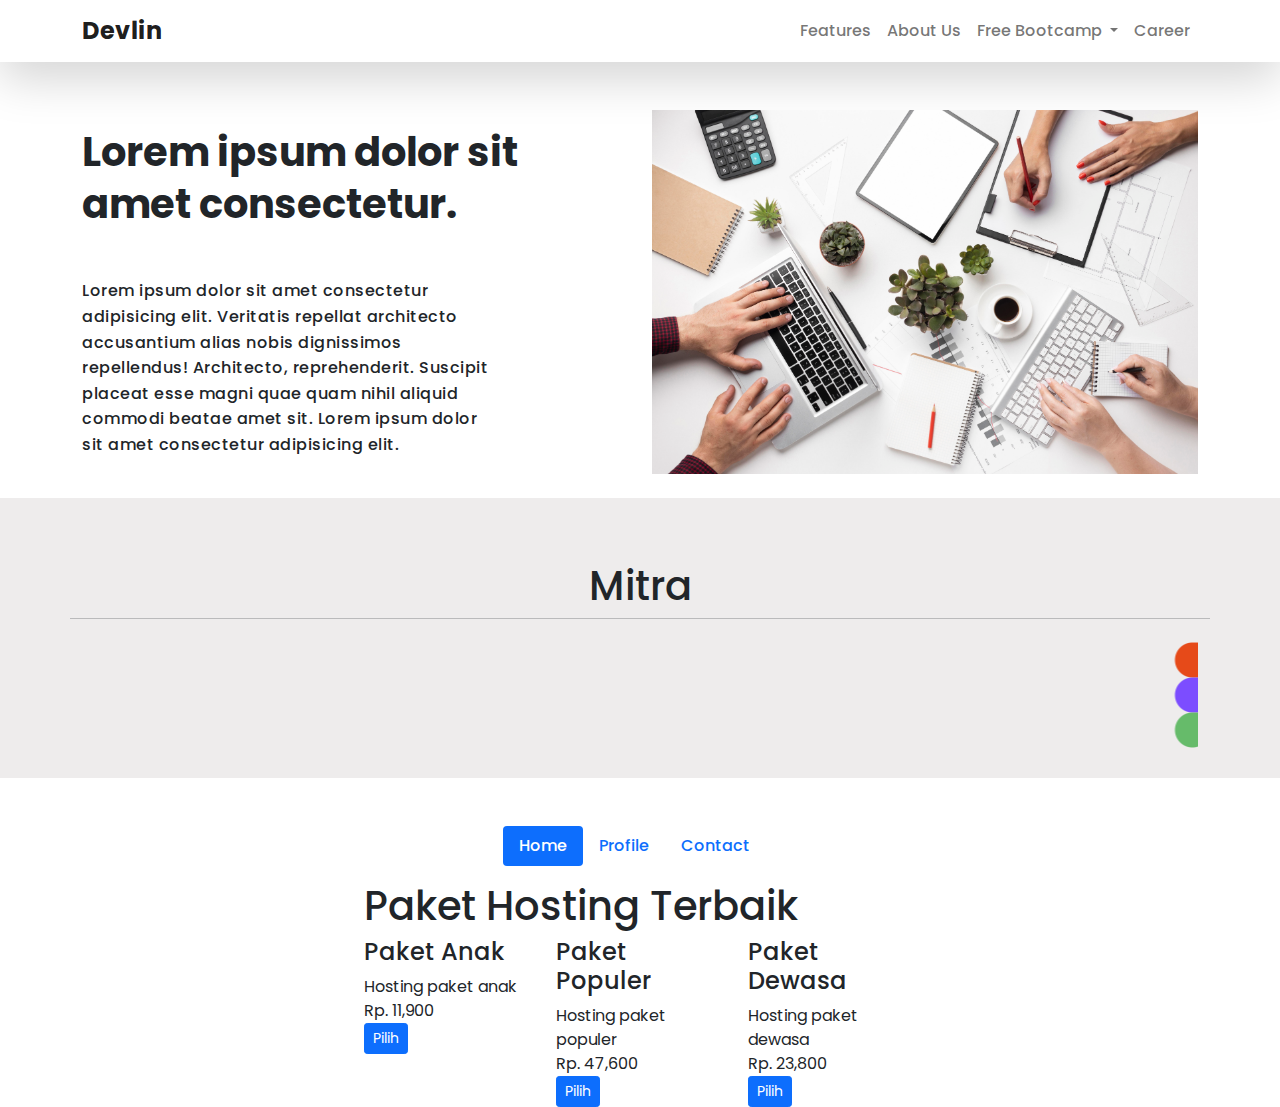
<file: index.html>
<!DOCTYPE html>
<html lang="en">
  <head>
    <meta charset="UTF-8">
    <meta http-equiv="X-UA-Compatible" content="IE=edge">
    <meta name="viewport" content="width=device-width, initial-scale=1.0">
    <title>Web Devlin</title>
    <link rel="stylesheet" href="./assets/css/bootstrap.min.css">
    <link rel="stylesheet" href="./assets/customcss/style.css">
    <link href="https://fonts.googleapis.com/css2?family=Poppins:wght@300;400;500;600;700;800&display=swap" rel="stylesheet">
  </head>
  <body>
    
    <!-- Awal Section 1 -->
    <section class="shadow-lg">
      <nav class="container navbar navbar-expand-lg navbar-light px-0">
        <div class="container-fluid">
          <a class="navbar-brand" href="index.html">Devlin</a>
          <button class="navbar-toggler" type="button" data-bs-toggle="collapse" data-bs-target="#navbarNavDropdown" aria-controls="navbarNavDropdown" aria-expanded="false" aria-label="Toggle navigation">
            <span class="navbar-toggler-icon"></span>
          </button>
          <div class="collapse navbar-collapse" id="navbarNavDropdown">
            <ul class="navbar-right navbar-nav ml-auto">
              <li class="nav-item">
                <a class="nav-link" href="#">Features</a>
              </li>
              <li class="nav-item">
                <a class="nav-link" href="#">About Us</a>
              </li>
              <li class="nav-item dropdown">
                <a class="nav-link dropdown-toggle" href="#" id="navbarDropdownMenuLink" role="button" data-bs-toggle="dropdown" aria-expanded="false">
                  Free Bootcamp 
                </a>
                <ul class="dropdown-menu" aria-labelledby="navbarDropdownMenuLink">
                  <li>
                    <a class="dropdown-item" href="#">Frontend Developer</a>
                  </li>
                  <li>
                    <a class="dropdown-item" href="#">Backend Developer</a>
                  </li>
                  <li>
                    <a class="dropdown-item" href="#">Data Science</a>
                  </li>
                </ul>
              </li>
              <li class="nav-item">
                <a class="nav-link" aria-current="page" href="#">Career</a>
              </li>
            </ul>
          </div>
        </div>
      </nav>
    </section>
    <!-- Akhir Section 1 -->

    <!-- Awal Section 2 -->
    <section class="mt-5">
      <div class="container">
        <div class="row-jumbotron row align-items-center">
          <div class="col">
            <div class="wrapper-headline">
              <h1 class="headline-h1 mb-5">Lorem ipsum dolor sit amet consectetur.</h1>
              <div class="headline-paragraf">
                Lorem ipsum dolor sit amet consectetur adipisicing elit. Veritatis repellat architecto accusantium alias nobis dignissimos repellendus! Architecto, reprehenderit. Suscipit placeat esse magni quae quam nihil aliquid commodi beatae amet sit. Lorem ipsum dolor sit amet consectetur adipisicing elit. 
              </div>
            </div>
          </div>
          <div class="col">
            <img class="image-jumbotron" src="./assets/image/jumbotron.jpg" alt="gambar-image">
          </div>
        </div>
      </div>
    </section>
    <!-- Akhir Section 2 -->

    <!-- Awal Section 3 -->
    <section class="section-clients mt-4 p-3">
      <div class="container mt-5">
        <div class="row">
          <h1 class="text-center mitra-section">Mitra</h1>
          <hr>
        </div>
        <marquee>
          <div class="row row-client">
            <div class="col-6 col-sm-3">
              <img src="./assets/image/clients/figma.png" alt="client-image">
            </div>
            <div class="col-6 col-sm-3">
              <img src="./assets/image/clients/google-cloud.png" alt="client-image">
            </div>
            <div class="col-6 col-sm-3">
              <img src="./assets/image/clients/microsoft.png" alt="client-image">
            </div>
            <div class="col-6 col-sm-3">
              <img src="./assets/image/clients/wordpress.png" alt="client-image">
            </div>
          </div>
        </marquee>
      </div>
    </section>
    <!-- Akhir Section 3 -->

    <!-- Awal Section 4 -->
    <section class="section-tabs">
      <div class="container">
        <div class="row">
          <ul class="d-flex justify-content-center nav nav-pills mb-3 mt-5" id="pills-tab" role="tablist">
            <li class="nav-item" role="presentation">
              <button class="nav-link active" id="pills-home-tab" data-bs-toggle="pill" data-bs-target="#pills-home" type="button" role="tab" aria-controls="pills-home" aria-selected="true">Home</button>
            </li>
            <li class="nav-item" role="presentation">
              <button class="nav-link" id="pills-profile-tab" data-bs-toggle="pill" data-bs-target="#pills-profile" type="button" role="tab" aria-controls="pills-profile" aria-selected="false">Profile</button>
            </li>
            <li class="nav-item" role="presentation">
              <button class="nav-link" id="pills-contact-tab" data-bs-toggle="pill" data-bs-target="#pills-contact" type="button" role="tab" aria-controls="pills-contact" aria-selected="false">Contact</button>
            </li>
          </ul>
          
          <div class="d-flex justify-content-center tab-content" id="pills-tabContent">
            <div class="tab-pane fade show active" id="pills-home" role="tabpanel" aria-labelledby="pills-home-tab">
              <h1 class="section-hosting-title">Paket Hosting Terbaik</h1>
              <div class="row">
                <div class="col">
                  <div class="wrapper-card">
                    <div>
                      <h4 class="section-hosting-card">Paket Anak</h4>
                      Hosting paket anak<br>
                      Rp. 11,900 <br>
                      <button class="border-none btn btn-sm btn-primary">Pilih</button>
                    </div>
                  </div>
                </div>
                <div class="col">
                  <div class="wrapper-card">
                    <div>
                      <h4 class="section-hosting-card">Paket Populer</h4>
                      Hosting paket populer <br>
                      Rp. 47,600 <br>
                      <button class="border-none btn btn-sm btn-primary">Pilih</button>
                    </div>
                  </div>
                </div>
                <div class="col">
                  <div class="wrapper-card">
                    <div>
                      <h4 class="section-hosting-card">Paket Dewasa</h4>
                      Hosting paket dewasa<br>
                      Rp. 23,800 <br>
                      <button class="border-none btn btn-sm btn-primary">Pilih</button>
                    </div>
                  </div>
                </div>
              </div>
            </div>

            <div class="tab-pane fade" id="pills-profile" role="tabpanel" aria-labelledby="pills-profile-tab">
              
            </div>
            <div class="tab-pane fade" id="pills-contact" role="tabpanel" aria-labelledby="pills-contact-tab">
              
            </div>
          </div>
        </div>
      </div>
    </section>
    <!-- Akhir Section 4 -->

    <script src="./assets/js/bootstrap.min.js"></script>
  </body>
</html>
</file>
<file: assets/customcss/style.css>
@import url('https://fonts.googleapis.com/css2?family=Poppins:wght@300;400;500;600;700;800&display=swap');
html, body {
  /* to hide scrollbar bottom */
  overflow-x: hidden;
  font-family: 'Poppins', sans-serif;
}

.navbar-right {
  margin: 0 0 0 auto;
}

.navbar-brand {
  font-weight: bold;
  font-size: 1.5rem;
  letter-spacing: 0.5px;
}

.nav-link {
  font-size: 1rem;
  font-weight: 500;
}

.nav-link:active {
  color: rgba(0, 0, 0, 0);
}

/* section 2 */
.image-jumbotron {
  width: 100%;
}

.wrapper-headline {
  padding: 0 2rem 0 0;
}

.headline-h1 {
  font-weight: bold;
  font-style: 2.5rem;
  line-height: 1.3;
}
.headline-paragraf {
  font-size: 1rem;
  font-weight: 500;
  width: 81%;
  letter-spacing: 0.5px;
  line-height: 1.6;
}

/* Section 3 */
.section-clients {
  background-color: rgb(238, 236, 236);
}

/* Responsive Mobile, Tablet & Desktop*/
@media only screen and (max-width: 1023px) {
  .row-jumbotron {
    flex-direction: column-reverse;
  }
  .wrapper-headline {
    text-align: center;
    margin-top: 2rem;
    padding: 0;
  }
  .headline-h1 {
    font-style: 2.5rem;
  }
  .headline-paragraf {
    width: 100%;
  }
}

@media only screen and (min-width: 1024px) {
  .row-jumbotron {
    flex-direction: row;
  }
}
</file>
